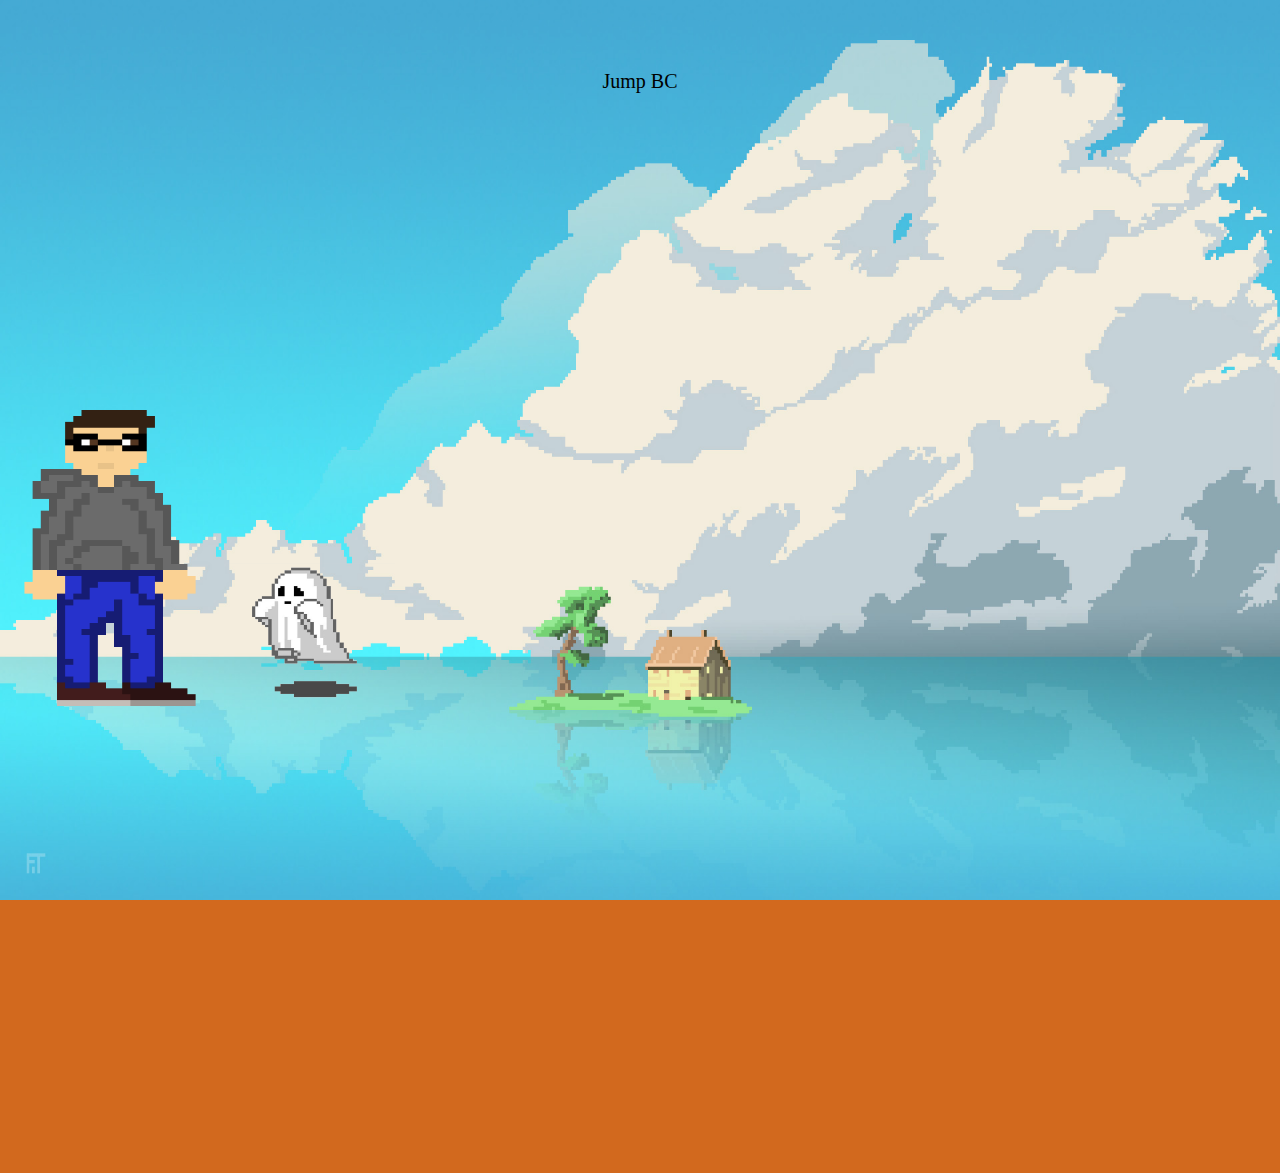
<file: DinoGame/index.html>
<!DOCTYPE html>
<html lang="en">
  <head>
    <meta charset="UTF-8" />
    <meta name="viewport" content="width=device-width, initial-scale=1.0" />
    <title>Document</title>
    <link rel="stylesheet" href="style.css" />
  </head>
  <body>
    <div class="game">
      <div class="gameName">Jump BC</div>
      <div id="dino"></div>
      <div id="cactus"></div>
    </div>
    <script src="script.js"></script>
  </body>
</html>
</file>
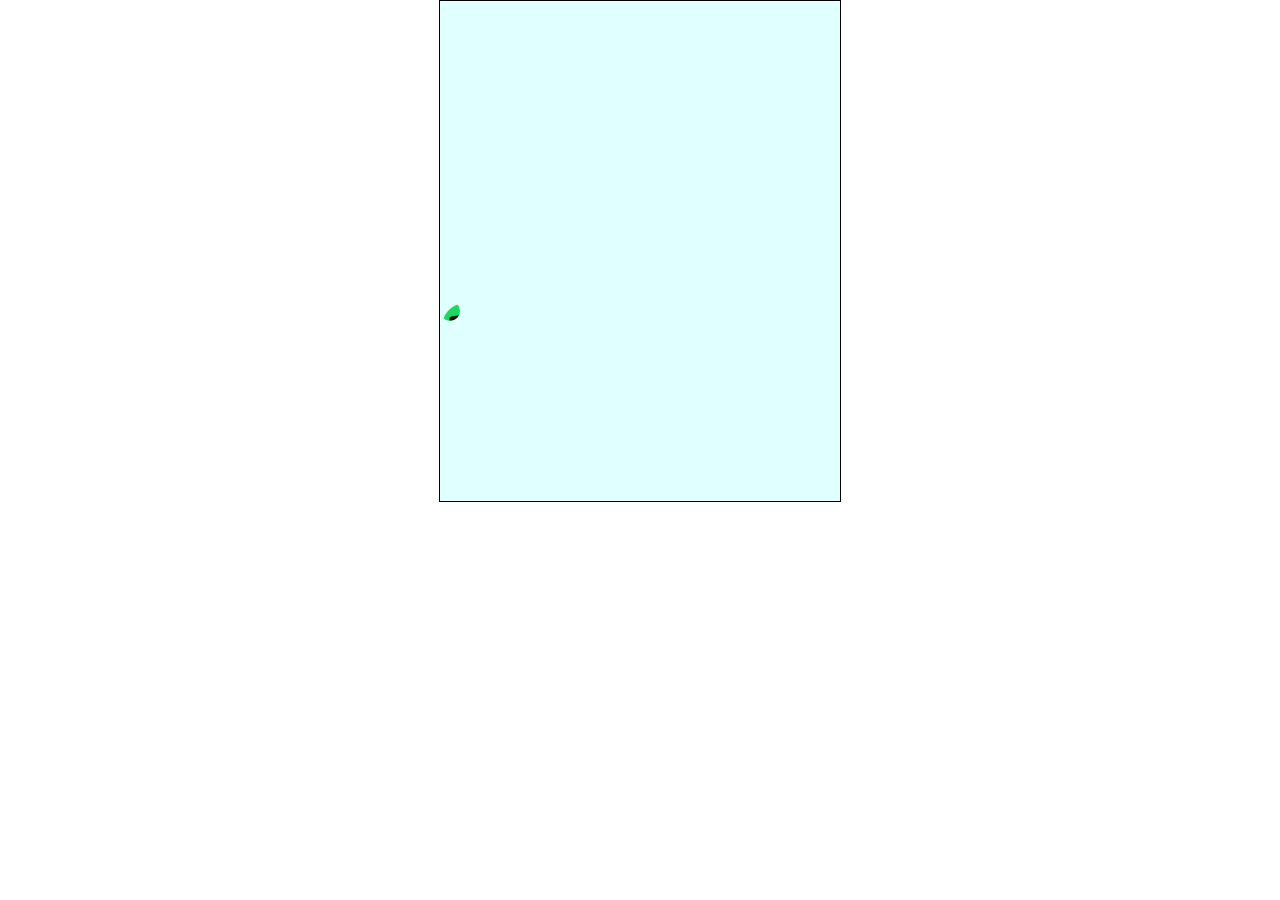
<file: FlappyBird/index.html>
<!DOCTYPE html>
<html lang="en" onclick="jump()">
<head>
    <meta charset="UTF-8">
    <title>Flappy Bird</title>
    <link rel="stylesheet" href="style.css">
</head>
<body>
    <div id="game">
        <div id="block"></div>
        <div id="hole"></div>
        <div id="character"></div>
    </div>
</body>
<script src="script.js"></script>
</html>
</file>
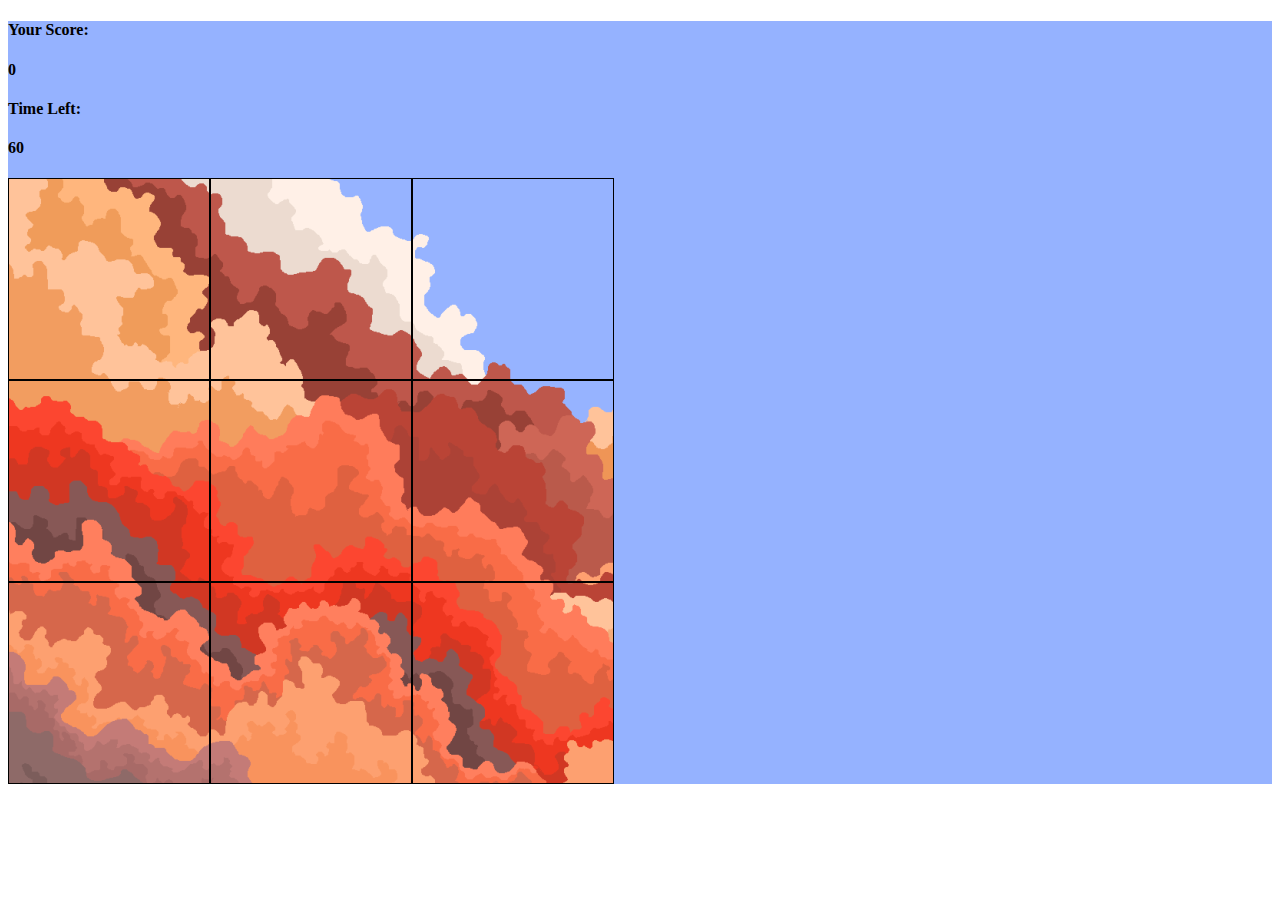
<file: WhacAmole/index.html>
<!DOCTYPE html>
<html lang="en">
<head>
    <meta charset="UTF-8">
    <title>Whac a mole</title>
    <link rel="stylesheet" href="style.css">
</head>
<body>
    <div class="game">
    <h4 class="score">Your Score: </h4>
    <h4 id="score">0</h4>

    <h4 class="score">Time Left:</h4>
    <h4 id="time-left">60</h4>

    <div class="grid">
    <div class="square" id="1"></div>
    <div class="square" id="2"></div>
    <div class="square" id="3"></div>
    <div class="square" id="4"></div>
    <div class="square" id="5"></div>
    <div class="square" id="6"></div>
    <div class="square" id="7"></div>
    <div class="square" id="8"></div>
    <div class="square" id="9"></div>
    </div></div>

    <script src="app.js"> </script>
</body>
</html>
</file>
<file: DinoGame/style.css>
*{
    margin: 0;
    padding: 0;
}
body{
    background-color: chocolate;
    width: 100%;
    height: 100vh;
}
.gameName{
    position: relative;
    top: 70px;
    font-size: 20px;
    text-align: center;
    font-kerning: ;
}
.game {
    width: 100%;
    height: 100%;
   background-image: url(Backdrop.jpeg);
   background-size: 100% 100%;
   margin: auto;
  }
  
  #dino {
    width: 314px;
    height: 610px;
    background-image: url(fatman.png);
    background-size: 220px 320px;
    background-repeat: no-repeat;
    position: relative;
    top: 375px;
  }
  
  .jump {
    animation: jump 0.3s linear;
  }
  
  @keyframes jump {
    0% {
      top: 250px;
    }
  
    50% {
      top: 50px;
    }
  
    100% {
      top: 250px;
    }
  }
  
  #cactus {
    width: 314px;
    height:610px;
    position: relative;
    top: -70px;
    left: 225px;
    background-repeat: no-repeat;
    background-image: url("ghost.png");
    background-size: 170px;
  
    animation: block 1s infinite linear;
  }
  
  @keyframes block {
    0% {
      left: 980px;
    }
    50%{
        left: 500px;
    }
    100% {
      left: -20px;
    }
  }
</file>
<file: FlappyBird/style.css>
*{
    padding: 0;
    margin: 0;
}
#game{
    width: 400px;
    height: 500px;
    border: 1px solid black;
    margin: auto;
    overflow: hidden;
    background-color: lightcyan;
}
#block{
    width: 50px;
    height: 500px;
    background-color: brown;
    position: relative;
    left: 400px;
    animation: block 2s infinite linear;
}
@keyframes block{
    0%{left:400px}
    100%{left:-50px}
}
#hole{
    width: 50px;
    height: 150px;
    background-color: white;
    position: relative;
    left: 400px;
    top: -500px;
    animation: block 2s infinite linear;
}
#character{
    width: 20px;
    height: 20px;
    background-image: url("logo.png");
    background-size: 50px;
    position: absolute;
    top: 100px;
    border-radius: 50%;
}
</file>
<file: WhacAmole/style.css>
.grid{
    width: 606px;
    height: 606px;
    display:flex;
    flex-wrap: wrap;
    background-image: url('bg.png');
}
.square{
    height: 200px;
    width: 200px;
    border: solid 1px black;
}
.mole{
    background-image: url('mole.webp');
    background-size: cover;
}
.score{
    display: flex;
    flex-wrap: wrap;
}
.game {
  background-color: rgba(149,178,255,255);
   background-size: 100% 100%;
 fill: pink;

  }
</file>
